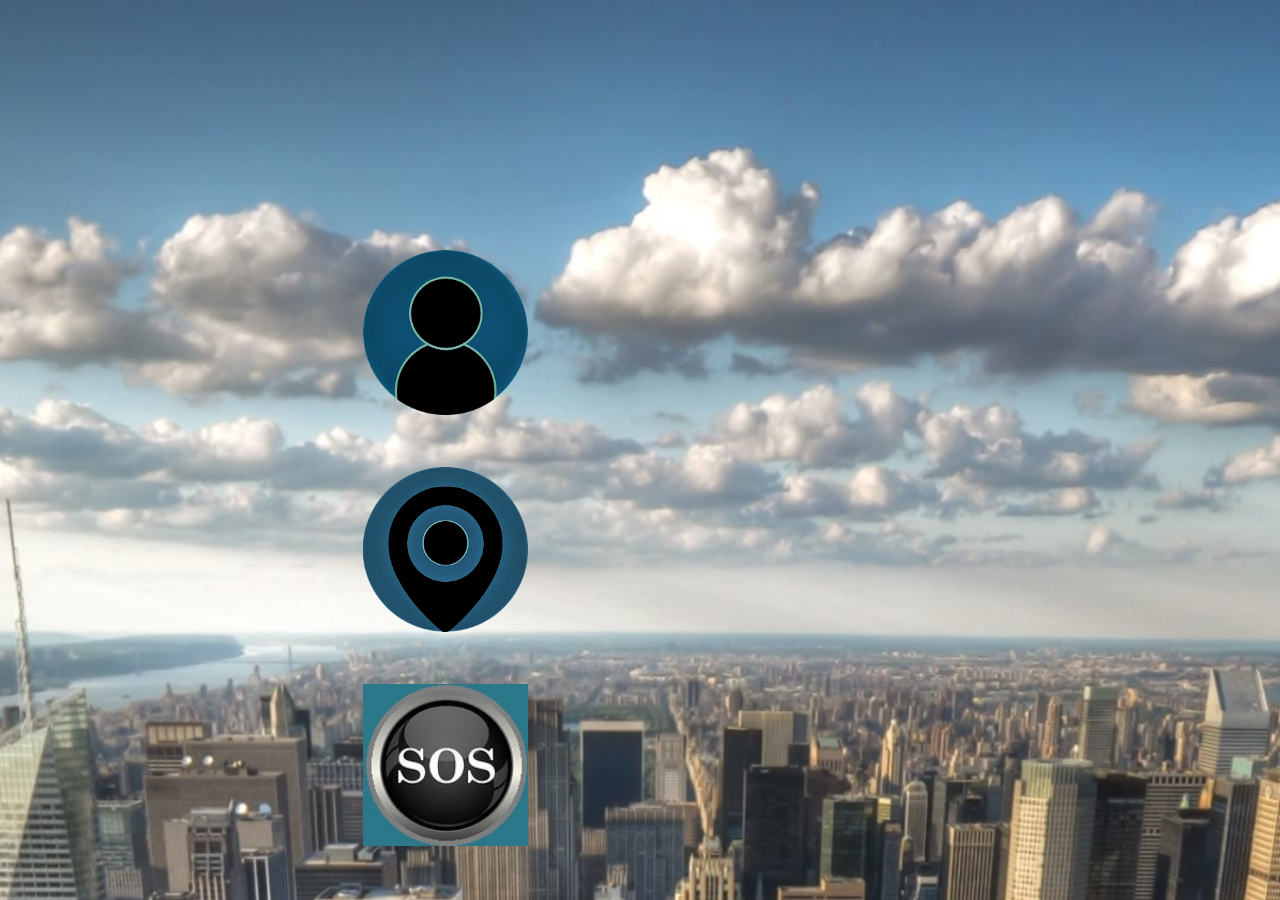
<file: index.html>
<!doctype html>
<html>
<head>
	<meta charset="utf-8">
	<title>homedrop</title>
	
	<link rel="stylesheet" href="bootstrap/css/bootstrap.min.css">
	<link rel="stylesheet" href="CustomStyle.css">
	<link rel="manifest" href="manifest.webmanifest">
	<meta name="viewport" content="width=device-width, initial-scale=1">
	
</head>
	<body>
		
		<div class="container text-center">
			<div class="row">
				<div class="col-xs-3 col-md-2 col-xs-offset-3 col-md-offset-3">
					<div class="login">
					<a href="login.html">
						<img src="images/user_active.png" class="img-responsive"  /style="width:100%;"></a>
				</div>
					</div>
				
					</div>	
		
		</div>
		
		
		<div class="container text-center">
			<div class="row">
				<div class="col-xs-3 col-md-2 col-xs-offset-3 col-md-offset-3">
					<div class="xyz">
					<a href="https://xyz.here.com/viewer/?project_id=53870f4c-e4c8-4372-84c5-f9d18498381d">
						<img src="images/location_active.png" class="img-responsive"  /style="width:100%;"></a>
				</div>
					</div>
				
					</div>	
			
		</div>
		
		<div class="container text-center">
			<div class="row">
				<div class="col-xs-3 col-md-2 col-xs-offset-3 col-md-offset-3">
					<div class="sos">
					<a href="tel:9323286397" onclick="return confirm('call emeygency number?')">
						<img src="images/sos.png" class="img-responsive"  /style="width:100%;"></a>
				</div>
					</div>
				
					</div>	
			
		</div>
		
		
	</body>
</html>
</file>
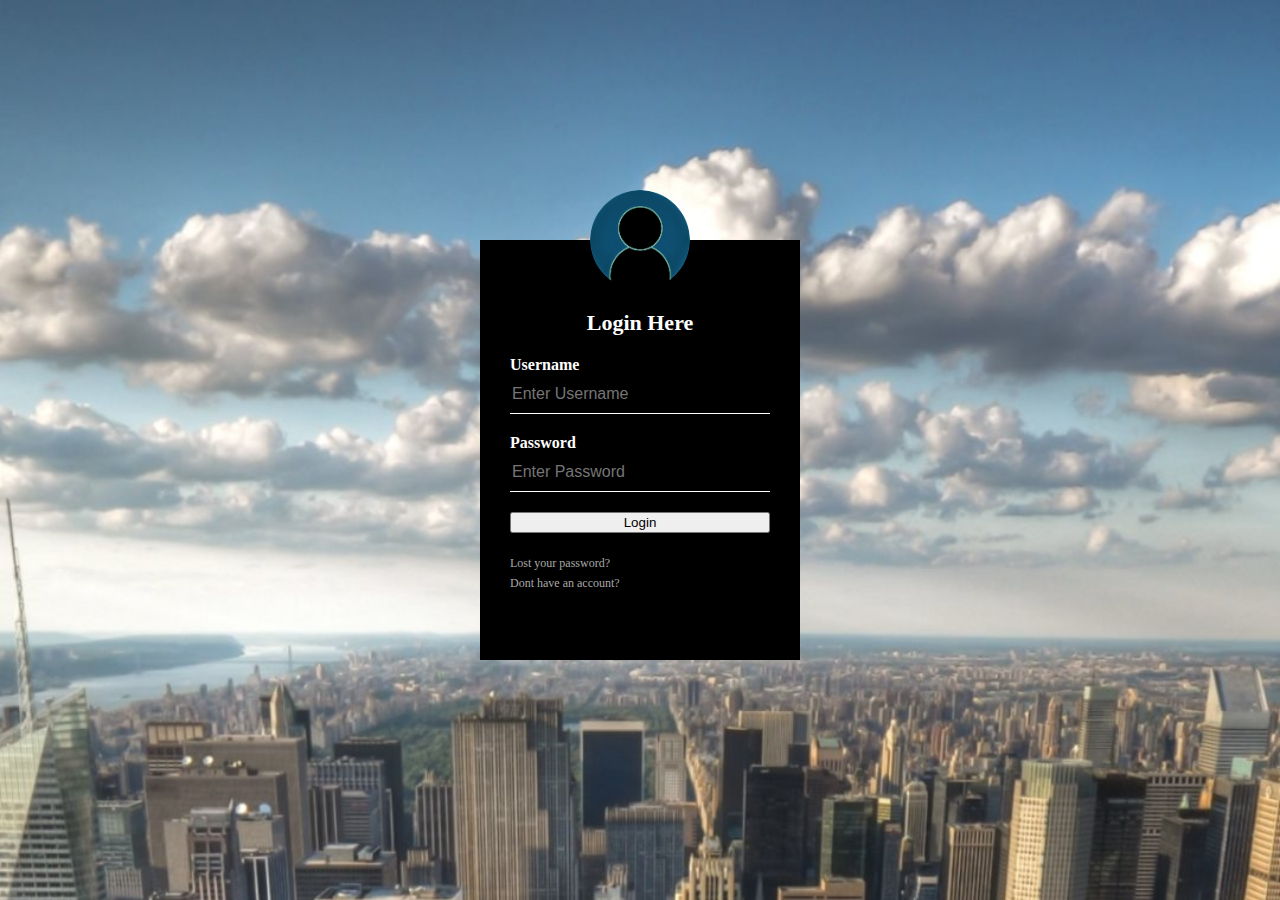
<file: login.html>
<html>
<head>
    <meta name="viewport" content="width=device-width, initial-scale=1.0">
<title>Login Page</title>
	<link rel="shortcut icon" type="img/png" href="here1.png">
	<link rel="stylesheet" type="text/css" href="CustomStyle.css">
<body>
	<div class="loginbox">
	<img src="images/user_active.png" class="avatar">
	<h1>Login Here</h1>
	<form name="Login">
	
		<p>Username</p>
		<input type="text" name="userid" placeholder="Enter Username">
		<p>Password</p>
		<input type="Password" name="pswrd" placeholder="Enter Password">
		<input type="button" onclick="check(this.form)" Value="Login"/>
		
		<a href="#">Lost your password?</a><br>
		<a href="#">Dont have an account?</a>
		</div>
	</form>
	
	<script language="javascript">
	function check(form)
	{
		if(form.userid.value == "Abhi" && form.pswrd.value == "123")
		{	
		window.location="second.html"
	}
	else
	{
		alert("The username and password you entered don't match.")
	}
}	
	
	</script>
	

</body>
</head>
</html>
</file>
<file: CustomStyle.css>
body{
	background-image:url(images/urbanhd3.jpg);
	background-size: cover;
}

.sos{
	padding-bottom: 1px;
	margin-top: 50Px;
	margin-bottom: 1px;
}

.login{
	padding-bottom: 1px;
	margin-top: 250Px;
	margin-bottom: 1px;
}

.xyz{
	padding-bottom: 1px;
	margin-top: 50Px;
	margin-bottom: 1px;
}


.loginbox{
	width: 320px;
	height: 420px;
	background: #000;
	color: #fff;
	top: 50%;
	left: 50%;
	position: absolute;
	transform: translate(-50%,-50%);
	box-sizing: border-box;
	padding:70px 30px;
}




h1{
	margin: 0;
	padding: 0 0 20px;
	text-align: center;
	font-size: 22px;
}



.loginbox p{
	margin: 0;
	padding: 0;
	font-weight: bold;
}

.loginbox input{
	width: 100%;
	margin-bottom: 20px;
}


.loginbox input[type="text"], input[type="password"]
{
	border: none;
	border-bottom: 1px solid #fff;
	background: transparent;
	outline:none;
	height: 40px;
	color: #fff;
	font-size: 16px;
}

.loginbox input[type="submit"]
{
	border: none;
	outline: none;
	height: 40px;
	background: #00ccff;
	color: #fff;
	font-size 18px;
	border-radius: 20px;
}

.loginbox input[type="submit"]:hover
{
	cursor: pointer;
	background: #7FFFD4;
	color #000;
}

.loginbox a{
	text-decoration: none;
	font-size: 12px;
	line-height: 20px;
	color: darkgrey;
}

.loginbox a:hover
{
	color: #ffc107;
}

.btn{
	font-family: arial;
	text-transform: uppercase;
	font-size: 30px;
	width: 240px;
	height: 60px;
	border-radius: 40px;
	line-height: 60px;
	text-align: center;
	border:3px solid #009688;
	display: block;
	text-decoration: none;
	margin: 25px auto;
	color: #009688;
	position: relative;
	overflow: hidden;
	background: transparent;
	transition: .3s;
}
.btn:before
{
	content: '';
	width: 100%;
	height: 100%;
	position: absolute;
	background: #009688;
	opacity: .5;
	top: -100%;
	left: 0;
	z-index: -1;
	transition: .3s;
}

.btn:After
{
	content: '';
	width: 100%;
	height: 100%;
	position: absolute;
	background: #009688;
	top: -100%;
	left: 0;
	z-index: -1;
	transition: .3s;
	transition-delay: .2s;
}

.btn:hover
{
	color: #fff;
}

.btn:hover:before
{
	top: 0;
}

.btn:hover:after
{
	top: 0;
}
	
.box{
	width: 320px;
	height: 420px;
	background: #000;
	color: #fff;
	top: 50%;
	left: 50%;
	position: absolute;
	transform: translate(-50%,-50%);
	box-sizing: border-box;
	padding:70px 30px;
}

.here1{
	width: 100px;
	height: 100px;
	border-radius: 50%;
	position: absolute;
	top: -50px;
	left: calc(50% - 50px);
}

.avatar{
	width: 100px;
	height: 100px;
	border-radius: 50%;
	position: absolute;
	top: -50px;
	left: calc(50% - 50px);
}
</file>
